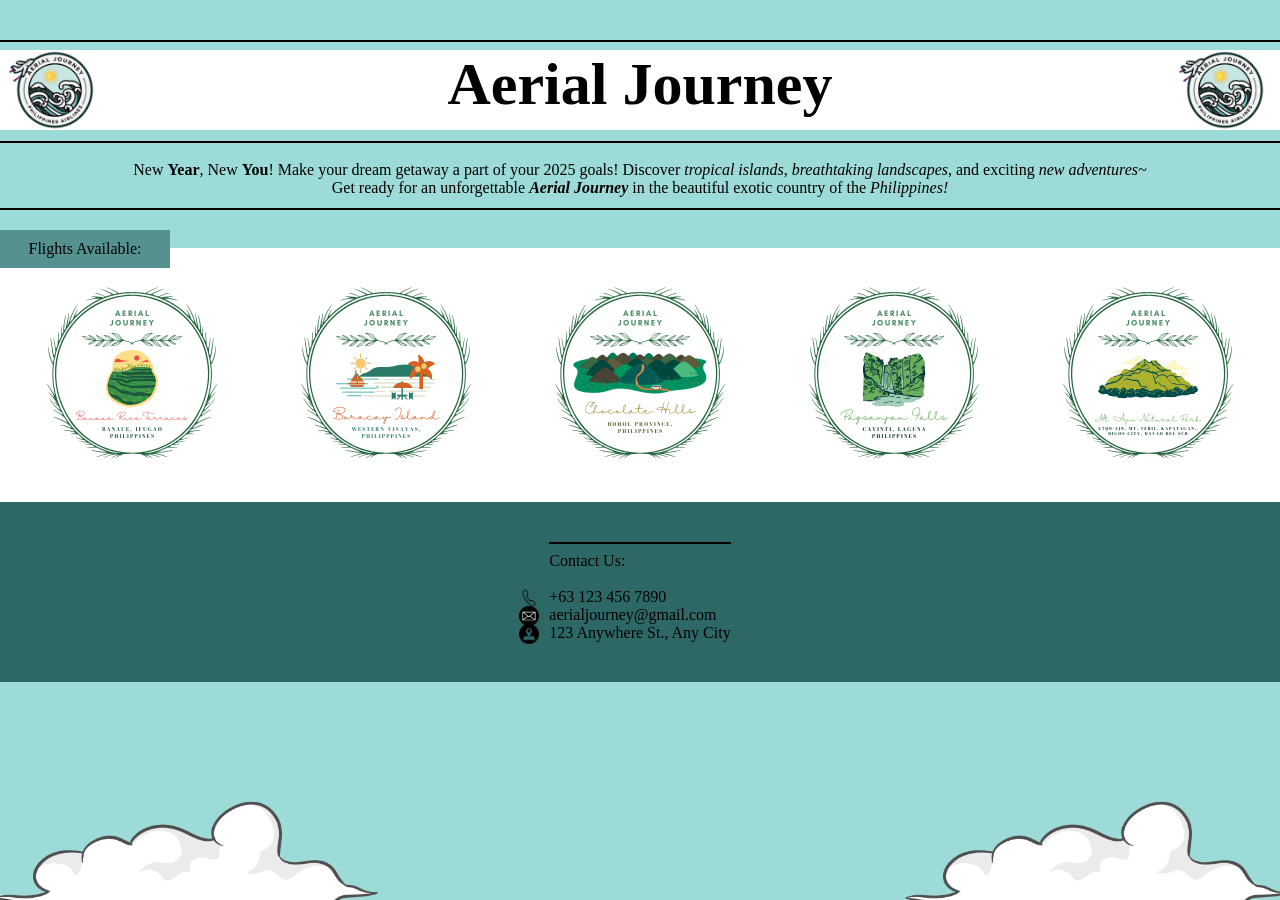
<file: index.html>
<!DOCTYPE html>
<html lang="en">
<head>
    <meta charset="UTF-8">
    <meta name="viewport" content="width=device-width, initial-scale=1.0">
    <title>Aerial Journey</title>
    <link rel="stylesheet" href="index.css">
</head>
<body>
    <section>
        <div id="ajlogo">
            <img src="images/trans.png" alt="Aerial Journey's Logo" height="110px">
        </div>
        <div id="ajlogotwo">
            <img src="images/trans.png" alt="Aerial Journey's Logo" height="110px">
        </div>
    </section>
    <section><div class="lineone"></div>
        <div id="aesthetic">
            <h1>Aerial Journey</h1>
        </div>
        <div class="linetwo"></div>
    </section>
    <div id="introduction">
        <section>
            <br>
            <p>New <b>Year</b>, New <b>You</b>! Make your dream getaway a part of your 2025 goals! Discover <i>tropical islands</i>, <i>breathtaking landscapes</i>, and exciting <em>new adventures~</em> <br> Get ready for an unforgettable <b><i>Aerial Journey</i></b> in the beautiful exotic country of the <em>Philippines!</em></p>
        </section>
    </div>
    <div class="linetwo"></div>
    <div id="small">
        <section>
            <p>Flights Available:</p>
        </section>
    </div>
    <div id="travellocation">
        <section>
            <a href="banauenav.html"><img id="one" src="images/banauelogo.png" alt="banauelogo" height="250px"></a>
            <a href="boracaynav.html"><img id="two" src="images/boracaylogo.png" alt="banauelogo" height="250px"></a>
            <a href="choconav.html"><img id="three" src="images/chocohillslogo.png" alt="banauelogo" height="250px"></a>
            <a href="pagsanjanav.html"><img id="four" src="images/fallslogo.png" alt="banauelogo" height="250px"></a>
            <a href="mtaponav.html"><img id="five" src="images/mtapologo.png" alt="banauelogo" height="250px"></a>
        </section>
    </div>
    <div id="bigfoot">
        <footer>
            <div class="lineone"></div>
            <p id="foot">Contact Us:<br> 
                <br><img class="tinysym" src="images/contactnumber.png" alt="Phone Number" height="20px">+63 123 456 7890
                <br><img class="tinysym" src="images/email.png" alt="Email Account" height="20px"> aerialjourney@gmail.com
                <br><img class="tinysym" src="images/location.png" alt="Find Us at:" height="20px"> 123 Anywhere St., Any City
            </p>
            <img id="cloud" src="images/clouds.png" alt="fluffycloud" width="400px">
            <img id="cloudtwo" src="images/clouds.png" alt="fluffycloudtwo" width="400px">
        </footer>
    </div>
</body>
</html>
</file>
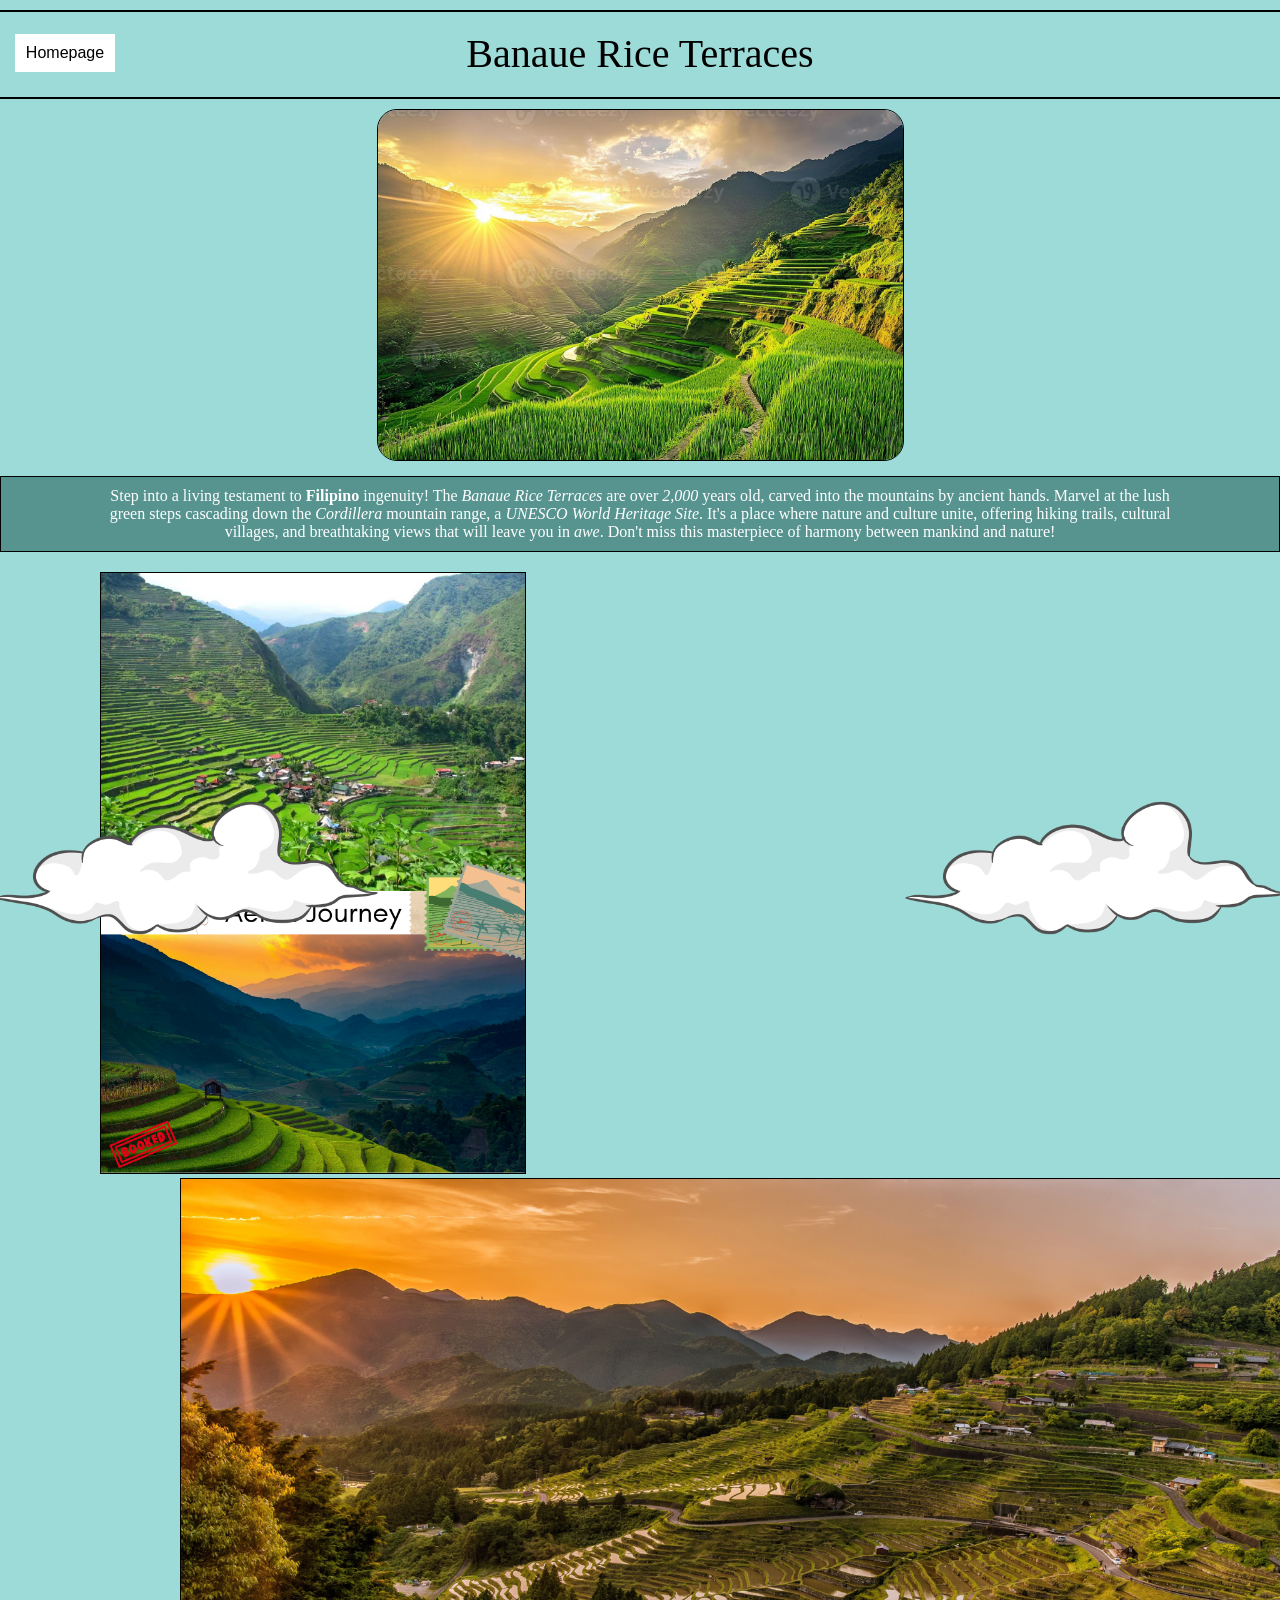
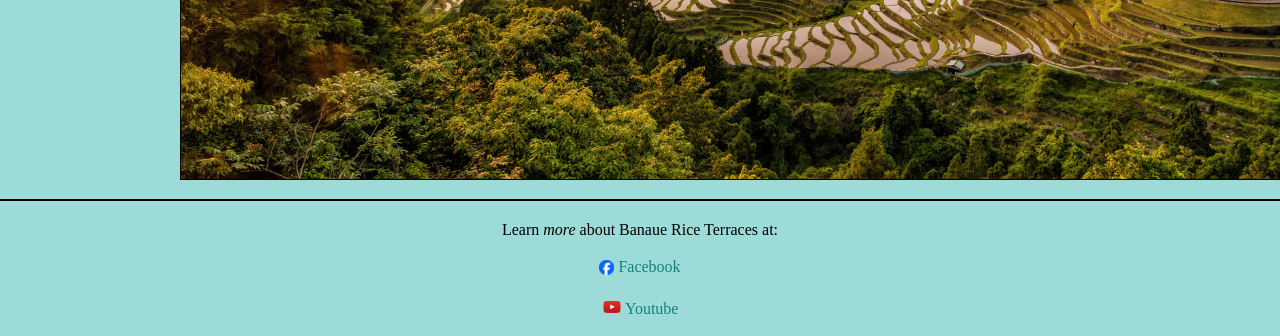
<file: banauenav.html>
<!DOCTYPE html>
<html lang="en">
<head>
    <meta charset="UTF-8">
    <meta name="viewport" content="width=device-width, initial-scale=1.0">
    <title>AJ Banaue Rice Terraces</title>
    <link rel="stylesheet" href="banauenav.css">
</head>
<body>

    <!--Used external CSS by making css files, used css selectors (mainly doing descendant selectors, along with id selectors, class selectors and a few group selectors I think. We specifically used <em> for emphasis on certain words, <i> to italize, and <b> to embolden other texts, -->

    <section>
        <div class="line"></div>
        <div class="goback">
            <a href="index.html">Homepage</a>
        </div>
        <div class="Header">
            <p>Banaue Rice Terraces</p>
        </div>
        <div class="line"></div>
    </section>
    <section>
        <div>
            <img class="imgedit" src="images/banauericeterraces.jpg" alt="Banaue Rice Terraces" height="350px">
        </div>
    </section>
    <section>
        <div class="intro">
            <p class="cursortext">Step into a living testament to <b>Filipino</b> ingenuity! The <i>Banaue Rice Terraces</i> are over <em>2,000</em> years old, carved into the mountains by ancient hands. Marvel at the lush green steps cascading down the <i>Cordillera</i> mountain range, a <em>UNESCO World Heritage Site</em>. It's a place where nature and culture unite, offering hiking trails, cultural villages, and breathtaking views that will leave you in <em>awe</em>. Don't miss this masterpiece of harmony between mankind and nature!</p>
        </div>
    </section>
    <section>
        <img class="poster" src="images/poster.png">
        <img class="second" src="images/hdbanaue.jpg" width="1200px">
    </section>
    <footer>
        <div class="otherline"></div>
        <p class="btmfoot">
            Learn <em>more</em> about Banaue Rice Terraces at:
            <br><br>
            <a class="linkh" href="https://www.facebook.com/@BanaueRiceTerracesTourGuide/" target="_blank"><img class="sidemedia" src="images/fb.png" height="15px"> Facebook</a>
            <br><br>
            <a class="linkh" href="https://www.youtube.com/watch?v=7LqAJoD-PpA" target="_blank"><img class="sidemedia" src="images/yt.png" height="20px"> Youtube</a>
            <br><br>
        </p>
        <img id="cloud" src="images/clouds.png" alt="fluffycloud" width="400px">
        <img id="cloudtwo" src="images/clouds.png" alt="fluffycloudtwo" width="400px">
    </footer>
</body>
</html>
</file>
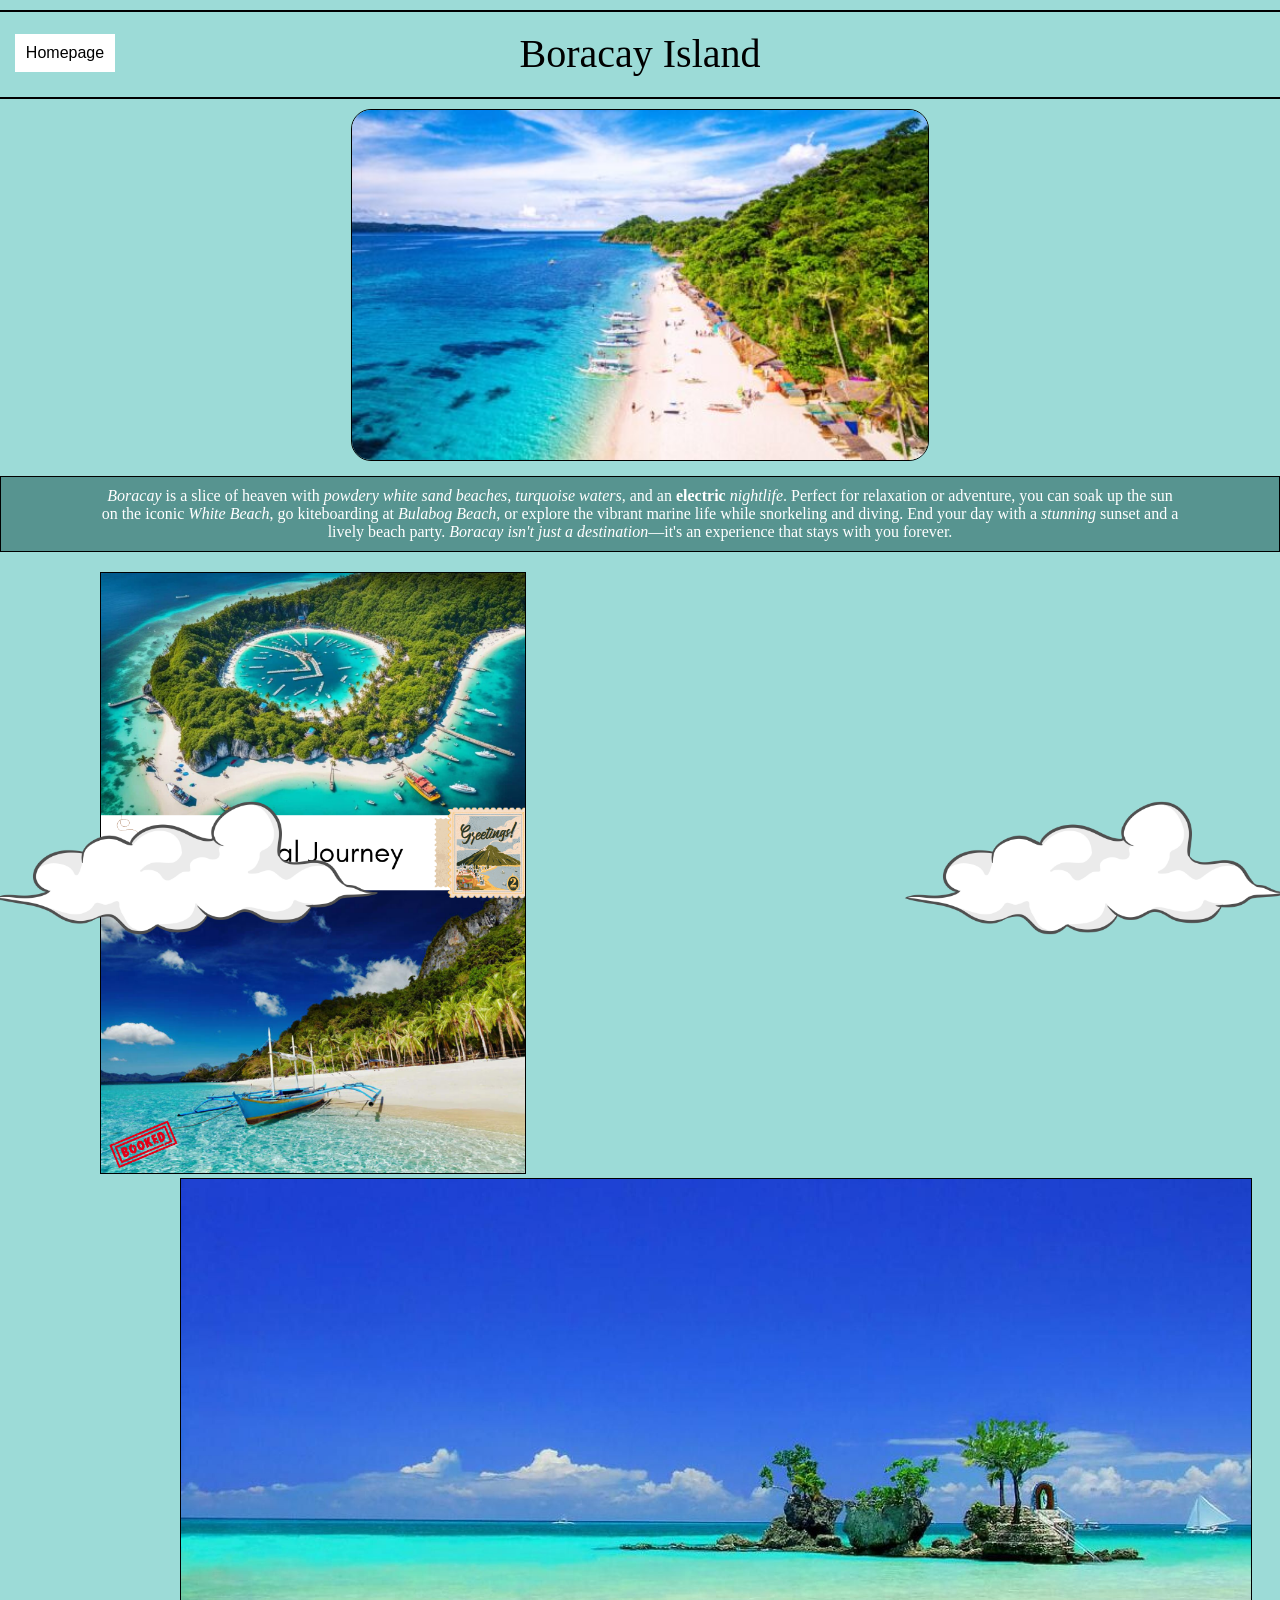
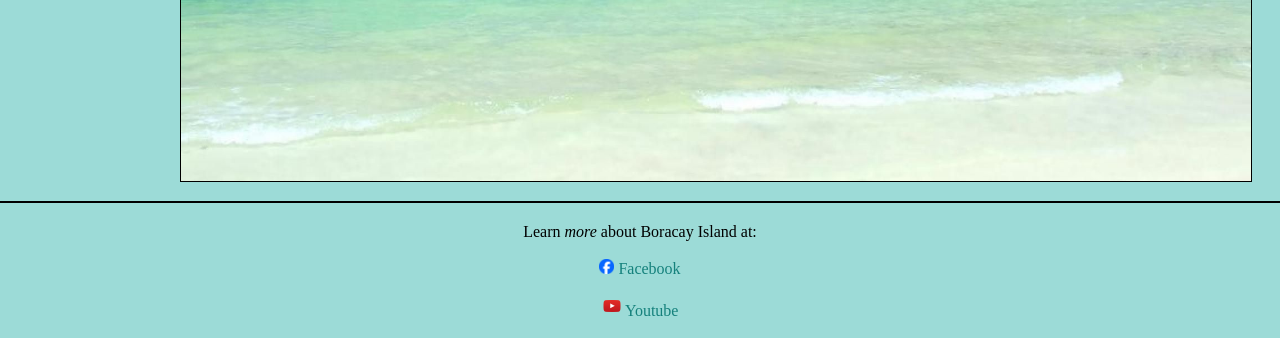
<file: boracaynav.html>
<!DOCTYPE html>
<html lang="en">
<head>
    <meta charset="UTF-8">
    <meta name="viewport" content="width=device-width, initial-scale=1.0">
    <title>AJ Boracay Island</title>
    <link rel="stylesheet" href="boracaynav.css">
</head>
<body>
    <section>
        <div class="line"></div>
        <div class="goback">
            <a href="index.html">Homepage</a>
        </div>
        <div class="Header">
            <p>Boracay Island</p>
        </div>
        <div class="line"></div>
    </section>
    <section>
        <div>
            <img class="imgedit" src="images/boracay.jpg" alt="Boracay Island" height="350px">
        </div>
    </section>
    <section>
        <div class="intro">
            <p class="cursortext"><i>Boracay</i> is a slice of heaven with <i>powdery white sand beaches</i>, <i>turquoise waters</i>, and an <b>electric</b> <i>nightlife</i>. Perfect for relaxation or adventure, you can soak up the sun on the iconic <i>White Beach</i>, go kiteboarding at <i>Bulabog Beach</i>, or explore the vibrant marine life while snorkeling and diving. End your day with a <em>stunning</em> sunset and a lively beach party. <em>Boracay isn't just a destination</em>—it's an experience that stays with you forever.</p>
        </div>
    </section>

    <section>
        <img class="poster" src="images/postertwo.png">
        <img class="second" src="images/hdboracay.jpg" width="1070px">
    </section>

    <footer>
        <div class="otherline"></div>
        <p class="btmfoot">
            Learn <em>more</em> about Boracay Island at:
            <br><br>
            <a class="linkh" href="https://www.facebook.com/dboracay/" target="_blank"><img class="sidemedia" src="images/fb.png" height="15px"> Facebook</a>
            <br><br>
            <a class="linkh" href="https://www.youtube.com/watch?v=b7LSsKsJGHY" target="_blank"><img class="sidemedia" src="images/yt.png" height="20px"> Youtube</a>
            <br><br>
        </p>
        <img id="cloud" src="images/clouds.png" alt="fluffycloud" width="400px">
        <img id="cloudtwo" src="images/clouds.png" alt="fluffycloudtwo" width="400px">
    </footer>
</body>
</html>
</file>
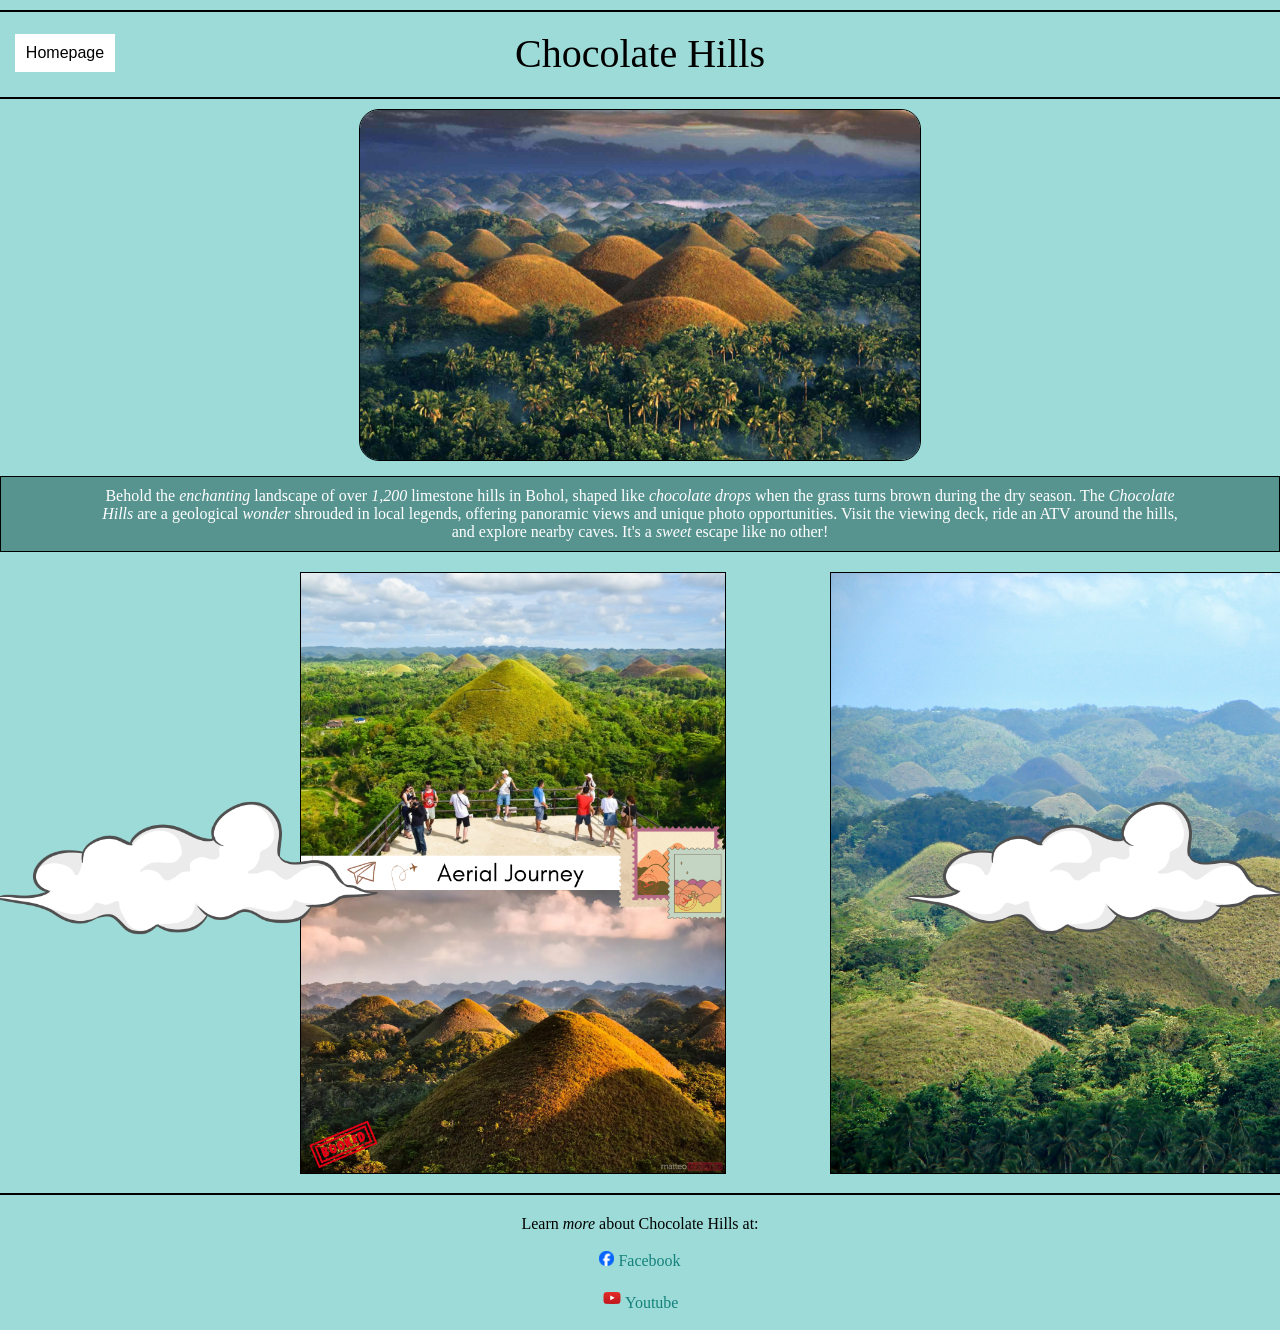
<file: choconav.html>
<!DOCTYPE html>
<html lang="en">
<head>
    <meta charset="UTF-8">
    <meta name="viewport" content="width=device-width, initial-scale=1.0">
    <title>AJ Chocolate Hills</title>
    <link rel="stylesheet" href="choconav.css">
</head>
<body>
    <section>
        <div class="line"></div>
        <div class="goback">
            <a href="index.html">Homepage</a>
        </div>
        <div class="Header">
            <p>Chocolate Hills</p>
        </div>
        <div class="line"></div>
    </section>
    <section>
        <div>
            <img class="imgedit" src="images/chocolatehills.jpg" alt="Chocolate Hills" height="350px">
        </div>
    </section>
    <section>
        <div class="intro">
            <p class="cursortext">Behold the <em>enchanting</em> landscape of over <em>1,200</em> limestone hills in Bohol, shaped like <i>chocolate drops</i> when the grass turns brown during the dry season. The <i>Chocolate Hills</i> are a geological <em>wonder</em> shrouded in local legends, offering panoramic views and unique photo opportunities. Visit the viewing deck, ride an ATV around the hills, and explore nearby caves. It's a <em>sweet</em> escape like no other!</p>
        </div>
    </section>
    <section>
        <img class="poster" src="images/posterthree.png">
        <img class="second" src="images/hdchocolatehills.jpg" width="800px">
    </section>
    <footer>
        <div class="otherline"></div>
        <p class="btmfoot">
            Learn <em>more</em> about Chocolate Hills at:
            <br><br>
            <a class="linkh" href="https://www.facebook.com/boholchocolatehills/" target="_blank"><img class="sidemedia" src="images/fb.png" height="15px"> Facebook</a>
            <br><br>
            <a class="linkh" href="https://www.youtube.com/watch?v=pVS8hk6wY4o" target="_blank"><img class="sidemedia" src="images/yt.png" height="20px"> Youtube</a>
            <br><br>
        </p>
        <img id="cloud" src="images/clouds.png" alt="fluffycloud" width="400px">
        <img id="cloudtwo" src="images/clouds.png" alt="fluffycloudtwo" width="400px">
    </footer>
</body>
</html>
</file>
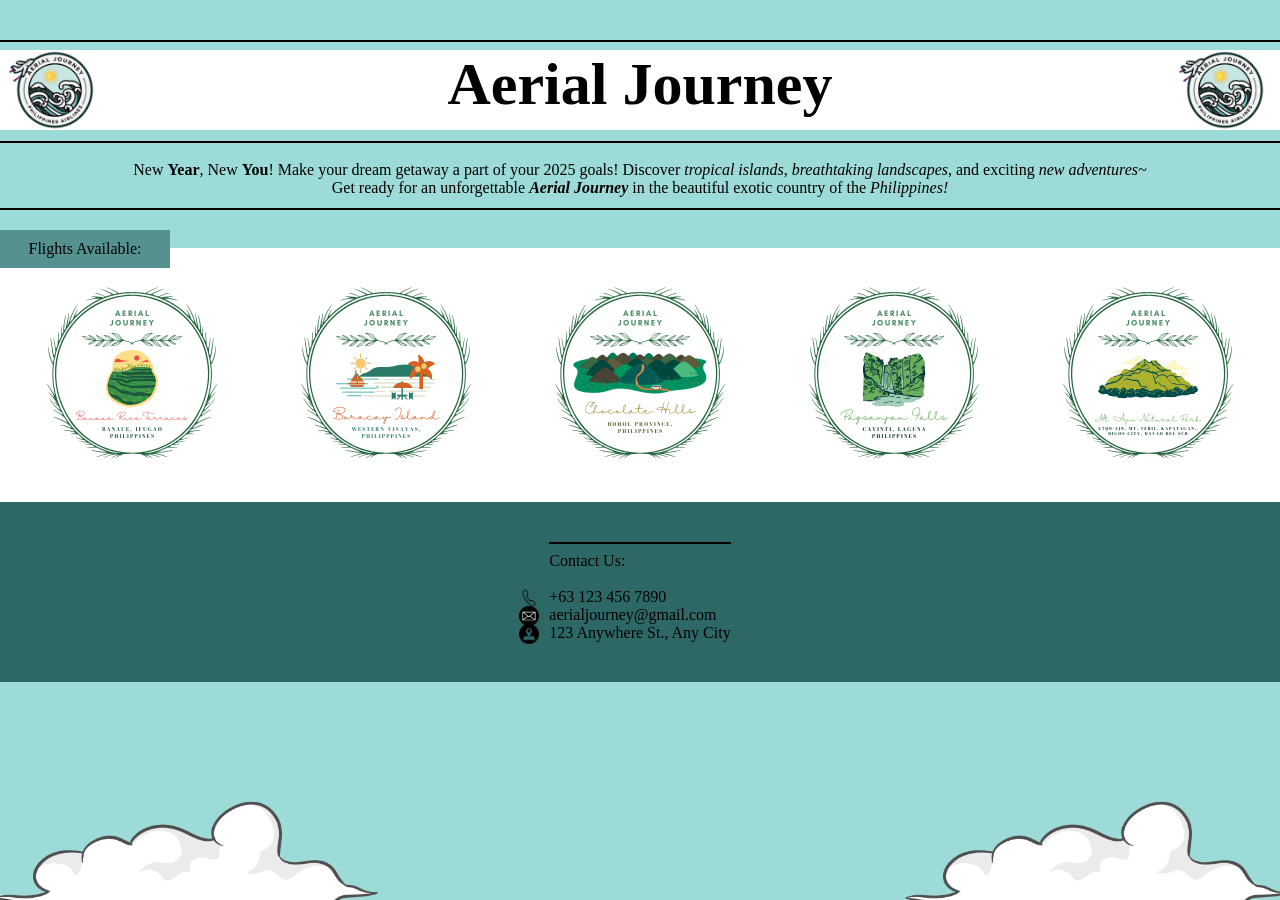
<file: homepage.html>
<!DOCTYPE html>
<html lang="en">
<head>
    <meta charset="UTF-8">
    <meta name="viewport" content="width=device-width, initial-scale=1.0">
    <title>Aerial Journey</title>
    <link rel="stylesheet" href="homepage.css">
</head>
<body>
    <section>
        <div id="ajlogo">
            <img src="images/trans.png" alt="Aerial Journey's Logo" height="110px">
        </div>
        <div id="ajlogotwo">
            <img src="images/trans.png" alt="Aerial Journey's Logo" height="110px">
        </div>
    </section>
    <section><div class="lineone"></div>
        <div id="aesthetic">
            <h1>Aerial Journey</h1>
        </div>
        <div class="linetwo"></div>
    </section>
    <div id="introduction">
        <section>
            <br>
            <p>New <b>Year</b>, New <b>You</b>! Make your dream getaway a part of your 2025 goals! Discover <i>tropical islands</i>, <i>breathtaking landscapes</i>, and exciting <em>new adventures~</em> <br> Get ready for an unforgettable <b><i>Aerial Journey</i></b> in the beautiful exotic country of the <em>Philippines!</em></p>
        </section>
    </div>
    <div class="linetwo"></div>
    <div id="small">
        <section>
            <p>Flights Available:</p>
        </section>
    </div>
    <div id="travellocation">
        <section>
            <a href="banauenav.html"><img id="one" src="images/banauelogo.png" alt="banauelogo" height="250px"></a>
            <a href="boracaynav.html"><img id="two" src="images/boracaylogo.png" alt="banauelogo" height="250px"></a>
            <a href="choconav.html"><img id="three" src="images/chocohillslogo.png" alt="banauelogo" height="250px"></a>
            <a href="pagsanjanav.html"><img id="four" src="images/fallslogo.png" alt="banauelogo" height="250px"></a>
            <a href="mtaponav.html"><img id="five" src="images/mtapologo.png" alt="banauelogo" height="250px"></a>
        </section>
    </div>
    <div id="bigfoot">
        <footer>
            <div class="lineone"></div>
            <p id="foot">Contact Us:<br> 
                <br><img class="tinysym" src="images/contactnumber.png" alt="Phone Number" height="20px">+63 123 456 7890
                <br><img class="tinysym" src="images/email.png" alt="Email Account" height="20px"> aerialjourney@gmail.com
                <br><img class="tinysym" src="images/location.png" alt="Find Us at:" height="20px"> 123 Anywhere St., Any City
            </p>
            <img id="cloud" src="images/clouds.png" alt="fluffycloud" width="400px">
            <img id="cloudtwo" src="images/clouds.png" alt="fluffycloudtwo" width="400px">
        </footer>
    </div>
</body>
</html>
</file>
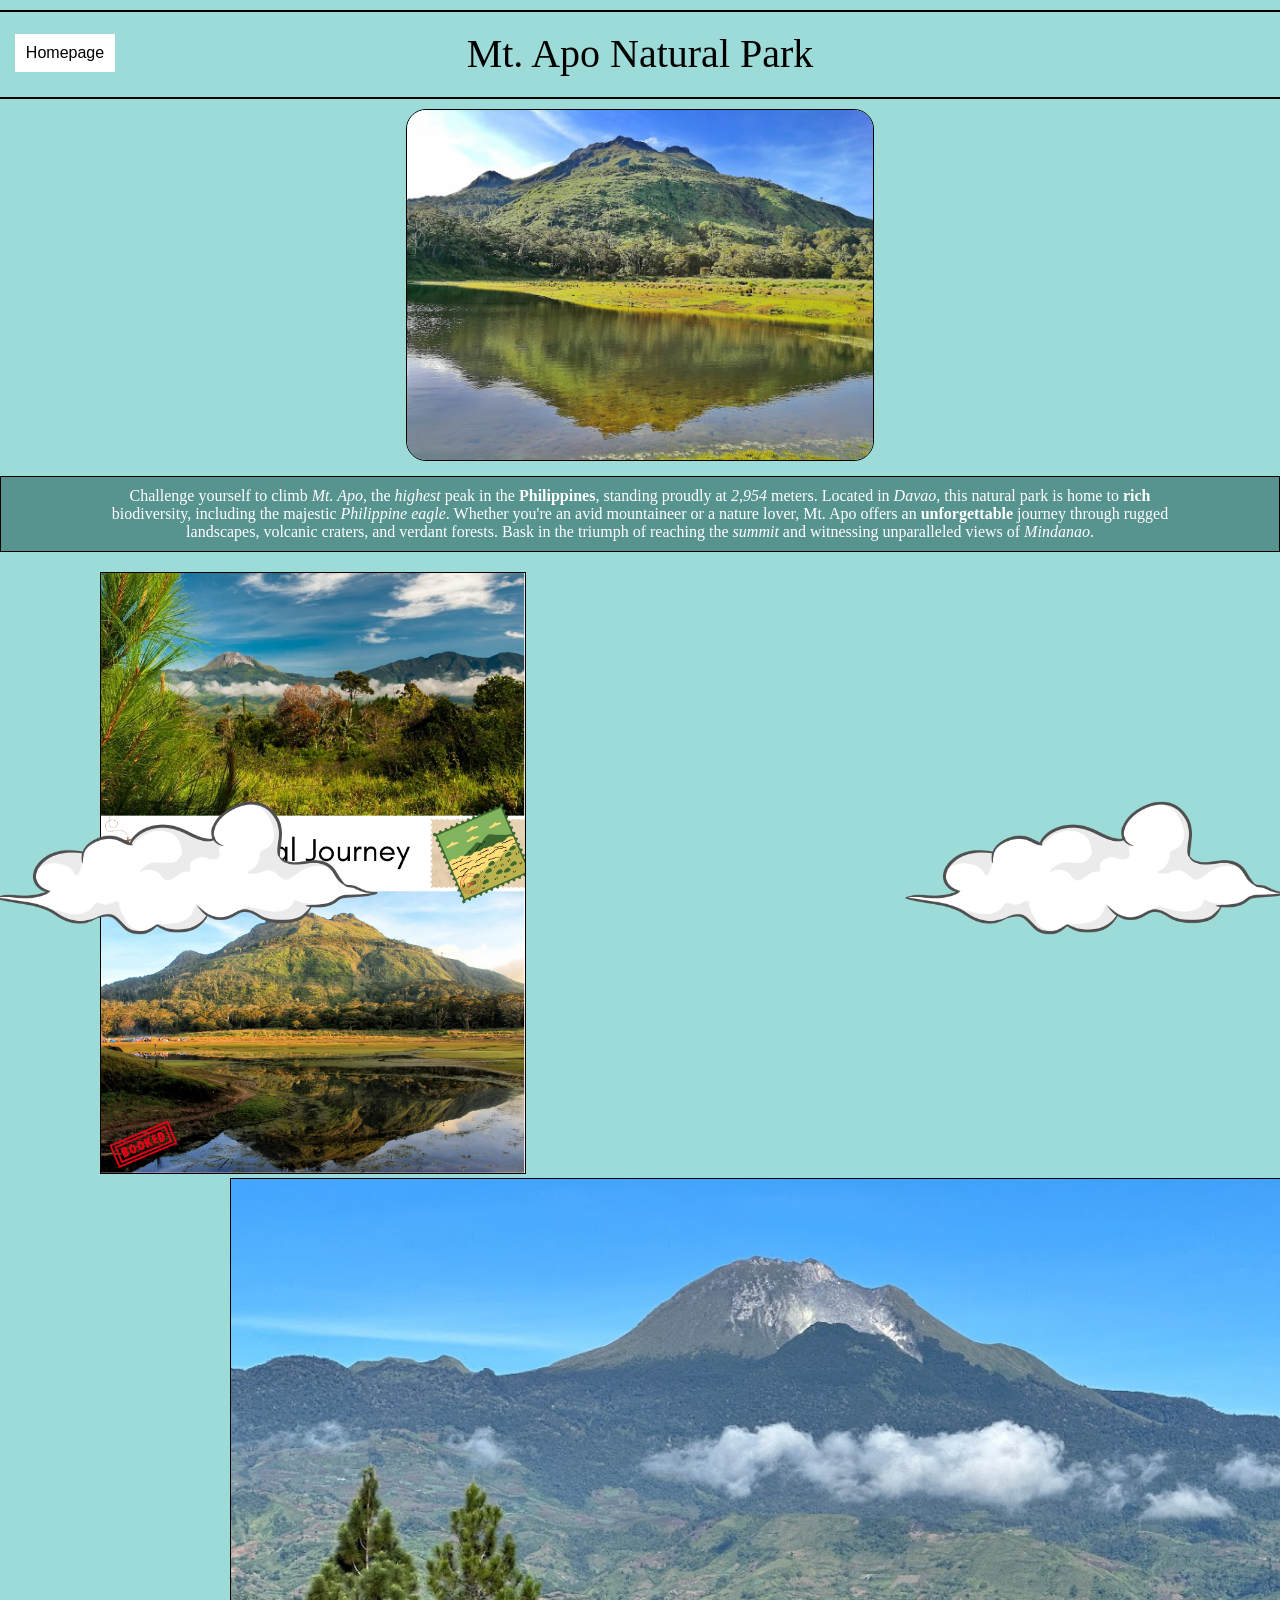
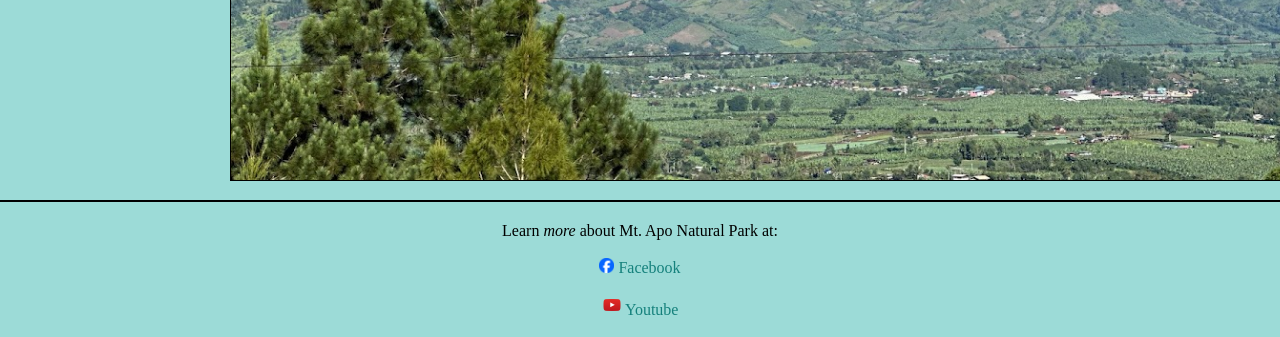
<file: mtaponav.html>
<!DOCTYPE html>
<html lang="en">
<head>
    <meta charset="UTF-8">
    <meta name="viewport" content="width=device-width, initial-scale=1.0">
    <title>AJ Mt. Apo Natural Park</title>
    <link rel="stylesheet" href="mtaponav.css">
</head>
<body>
    <section>
        <div class="line"></div>
        <div class="goback">
            <a href="index.html">Homepage</a>
        </div>
        <div class="Header">
            <p>Mt. Apo Natural Park</p>
        </div>
        <div class="line"></div>
    </section>
    <section>
        <div>
            <img class="imgedit" src="images/mtaponaturalpark.jpg" alt="Mt. Apo Natural Park" height="350px">
        </div>
    </section>
    <section>
        <div class="intro">
            <p class="cursortext">Challenge yourself to climb <i>Mt. Apo</i>, the <em>highest</em> peak in the <b>Philippines</b>, standing proudly at <em>2,954</em> meters. Located in <i>Davao</i>, this natural park is home to <b>rich</b> biodiversity, including the majestic <i>Philippine eagle</i>. Whether you're an avid mountaineer or a nature lover, Mt. Apo offers an <b>unforgettable</b> journey through rugged landscapes, volcanic craters, and verdant forests. Bask in the triumph of reaching the <i>summit</i> and witnessing unparalleled views of <i>Mindanao</i>.</p>
        </div>
    </section>
    <section>
        <img class="poster" src="images/posterfive.png">
        <img class="second" src="images/hdmtapo.JPG" width="1145px">
    </section>
    <footer>
        <div class="otherline"></div>
        <p class="btmfoot">
            Learn <em>more</em> about Mt. Apo Natural Park at:
            <br><br>
            <a class="linkh" href="https://www.facebook.com/p/Mt-Apo-Natural-Park-61552965058708/" target="_blank"><img class="sidemedia" src="images/fb.png" height="15px"> Facebook</a>
            <br><br>
            <a class="linkh" href="https://www.youtube.com/watch?v=jFgc6ekUSXY" target="_blank"><img class="sidemedia" src="images/yt.png" height="20px"> Youtube</a>
            <br><br>
        </p>
        <img id="cloud" src="images/clouds.png" alt="fluffycloud" width="400px">
        <img id="cloudtwo" src="images/clouds.png" alt="fluffycloudtwo" width="400px">
    </footer>
</body>
</html>
</file>
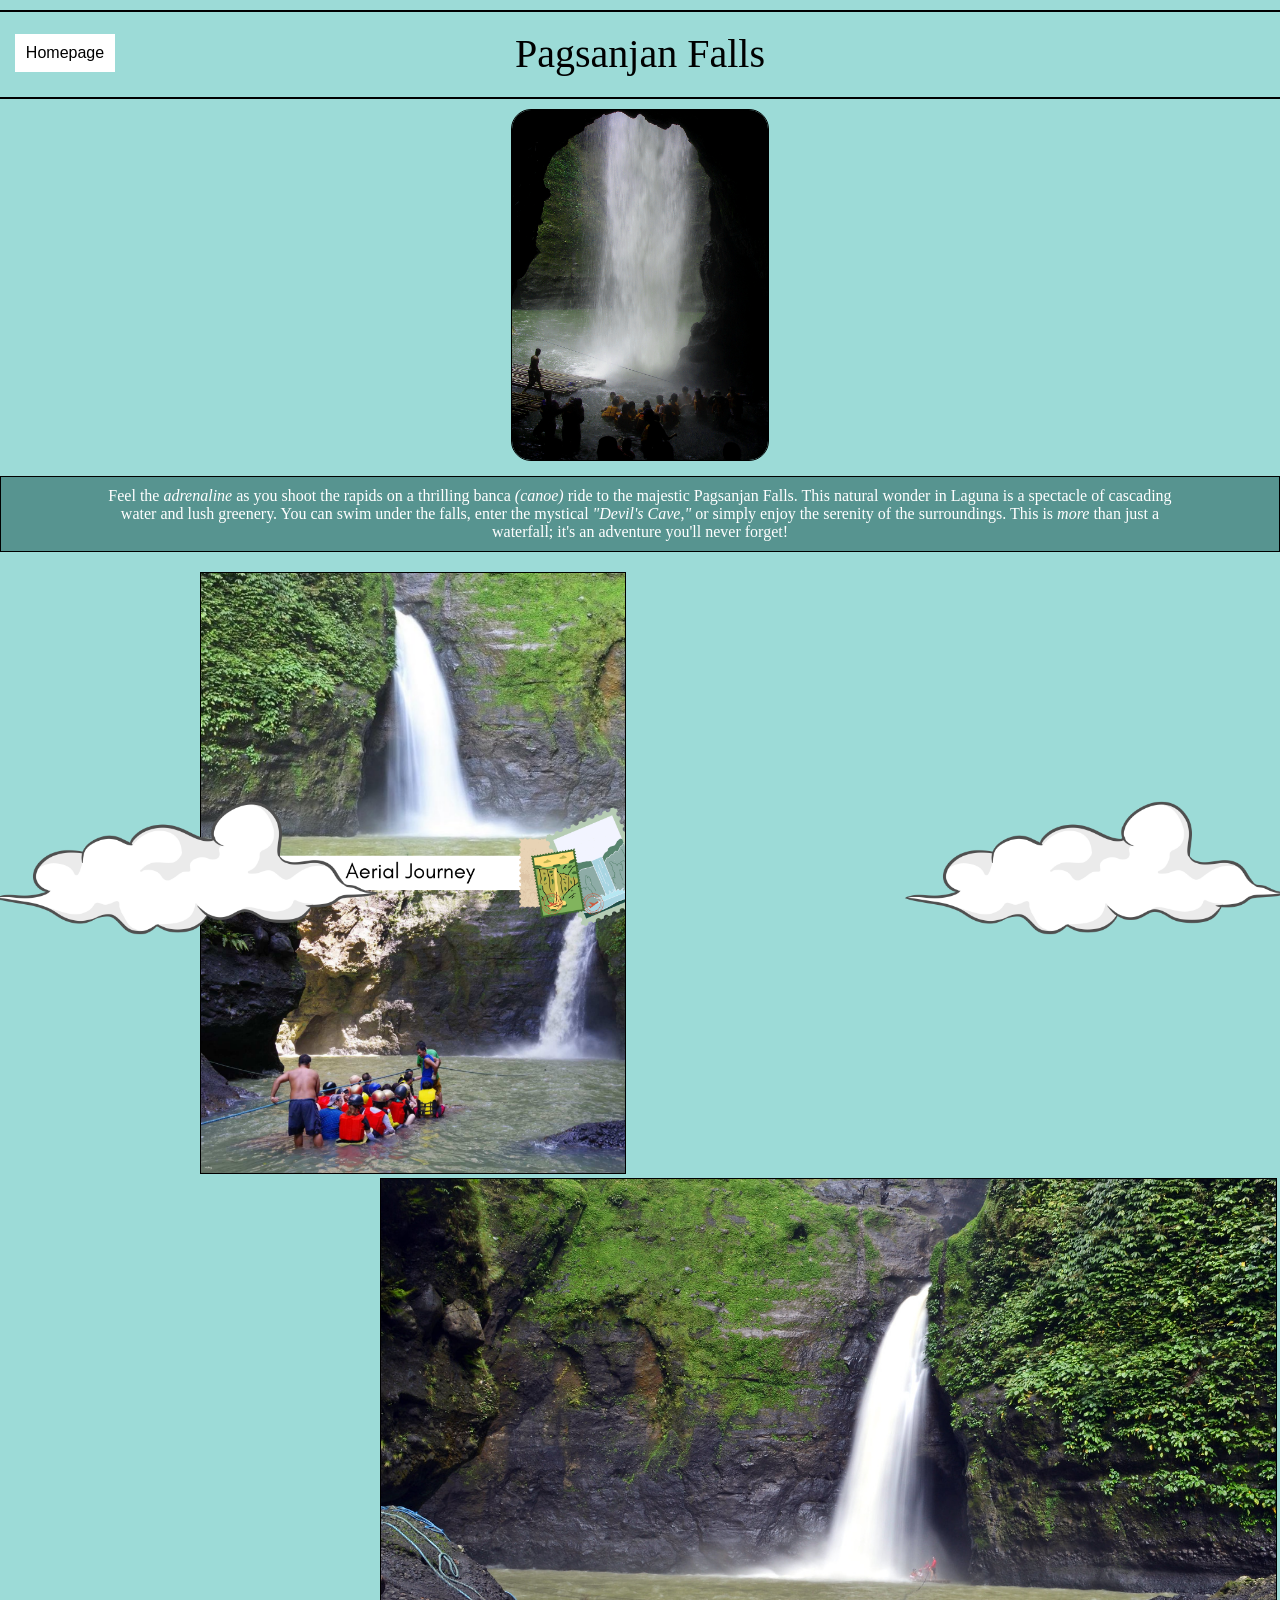
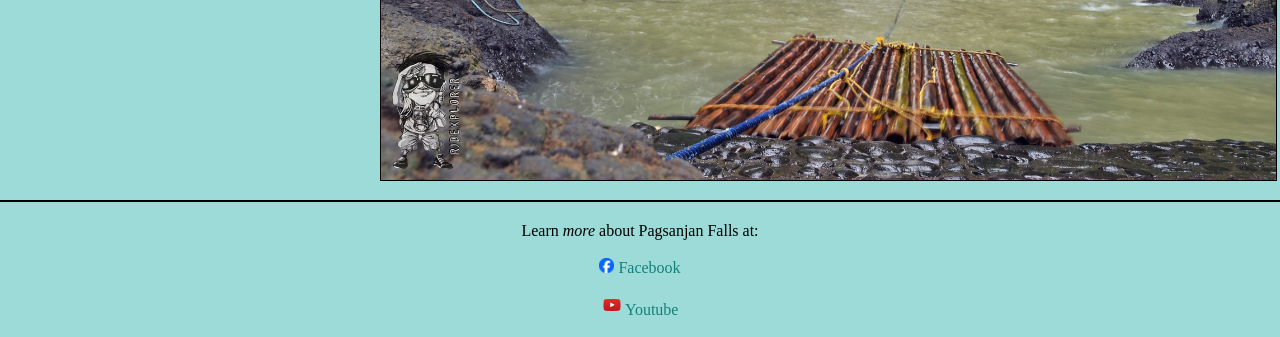
<file: pagsanjanav.html>
<!DOCTYPE html>
<html lang="en">
<head>
    <meta charset="UTF-8">
    <meta name="viewport" content="width=device-width, initial-scale=1.0">
    <title>AJ Pagsanjan Falls</title>
    <link rel="stylesheet" href="pagsanjanav.css">
</head>
<body>
    <section>
        <div class="line"></div>
        <div class="goback">
            <a href="index.html">Homepage</a>
        </div>
        <div class="Header">
            <p>Pagsanjan Falls</p>
        </div>
        <div class="line"></div>
    </section>
    <section>
        <div>
            <img class="imgedit" src="images/pagsanjanfalls.jpg" alt="Pagsanjan Falls" height="350px">
        </div>
    </section>
    <section>
        <div class="intro">
            <p class="cursortext">Feel the <em>adrenaline</em> as you shoot the rapids on a thrilling banca <i>(canoe)</i> ride to the majestic Pagsanjan Falls. This natural wonder in Laguna is a spectacle of cascading water and lush greenery. You can swim under the falls, enter the mystical <i>"Devil's Cave,"</i> or simply enjoy the serenity of the surroundings. This is <em>more</em> than just a waterfall; it's an adventure you'll never forget!</p>
        </div>
    </section>
    <section>
        <img class="poster" src="images/posterfour.png">
        <img class="second" src="images/hdpagsanjanfalls.jpg" width="895px">
    </section>
    <footer>
        <div class="otherline"></div>
        <p class="btmfoot">
            Learn <em>more</em> about Pagsanjan Falls at:
            <br><br>
            <a class="linkh" href="https://www.facebook.com/pagsanjanfallsadventure/" target="_blank"><img class="sidemedia" src="images/fb.png" height="15px"> Facebook</a>
            <br><br>
            <a class="linkh" href="https://www.youtube.com/watch?v=h01jdGrN5nw" target="_blank"><img class="sidemedia" src="images/yt.png" height="20px"> Youtube</a>
            <br><br>
        </p>
        <img id="cloud" src="images/clouds.png" alt="fluffycloud" width="400px">
        <img id="cloudtwo" src="images/clouds.png" alt="fluffycloudtwo" width="400px">
    </footer>
</body>
</html>
</file>
<file: index.css>
* {
    margin: 0px;
    padding: 0px;
    cursor: default;
}

body {
    background-color: #9cdbd7;
    font-family:Georgia, 'Times New Roman', Times, serif;
}

#ajlogo img {
    display: flex;
    position: absolute;
    top: 35px;
    left: 0px;
    z-index: 1;
    cursor: pointer;
}

#ajlogotwo img {
    display: flex;
    position: absolute;
    top: 35px;
    right: 0px;
    z-index: 1;
    cursor: pointer;
}

.lineone {
    position: relative;
    margin-top: 40px;
    margin-bottom: 8px;
    border: 1px solid black;
}

#aesthetic {
    position: relative;
    background-color: white;
    height: 80px;
}

.linetwo {
    position: relative;
    margin-top: 11px;
    border: 1px solid black;
}

h1 {
    text-align: center;
    font-size: 60px;
}

#introduction p, b, i, em {
    text-align: center;
    cursor: text;
}

#small {
    position: relative;
    left: 0px;
    background-color: #55918f;
    width: 130px;
    text-align: center;
    top: 20px;
    padding: 10px 20px 10px 20px;
}

#small p {
    cursor: text;
}

#travellocation {
    display: flex;
    justify-content: center;
    background-color: white;
}

#travellocation #one:hover {
    transform: scale(110%);
    transition-duration: 0.5s;
    cursor: pointer;
}

#travellocation #two:hover {
    transform: scale(110%);
    transition-duration: 0.5s;
    cursor: pointer;
}

#travellocation #three:hover {
    transform: scale(110%);
    transition-duration: 0.5s;
    cursor: pointer;
}

#travellocation #four:hover {
    transform: scale(110%);
    transition-duration: 0.5s;
    cursor: pointer;
}

#travellocation #five:hover {
    transform: scale(110%);
    transition-duration: 0.5s;
    cursor: pointer;
}

body #bigfoot {
    position: relative;
    top: 0;
    display: flex;
    justify-content: center;
    background-color: #2d6866;
    height: 180px;
}

footer #foot {
    position: relative;
}

footer #cloud {
    display: flex;
    position: fixed;
    bottom: -200px;
    left: -15px;
}

footer #cloudtwo {
    display: flex;
    position: fixed;
    bottom: -200px;
    right: -15px;
}

.tinysym {
    position: absolute;
    left: -30px;
}
</file>
<file: banauenav.css>
* {
    margin: 0px;
    padding: 0px;
    cursor: default;
}

body {
    background-color: #9cdbd7;
    font-family:Georgia, 'Times New Roman', Times, serif;
}

.goback {
    z-index: 1;
    position: relative;
    top: 7px;
    margin: 15px;
    background-color: white;
    width: 100px;
    text-align: center;
    padding: 10px 0px 10px 0px;
    font-family:'Segoe UI', Tahoma, Geneva, Verdana, sans-serif;
}

.goback:hover {
    transform: scale(110%);
    transition-duration: 0.5s;
    cursor: pointer;
    background-color: #f7f7f7;
}

.goback a {
    text-decoration: none;
    color: black;
    cursor: pointer;
}

.line {
    position: relative;
    border: 1px solid black;
    margin: 10px 0px 10px 0px;
}

.Header {
    position: relative;
    text-align: center;
    top: -30px;
    font-size: 40px;
    margin: -20px 0px -20px 0px;
}

.imgedit {
    border-radius: 20px;
    border: 1px solid black;
    display: block;
    margin-left: auto;
    margin-right: auto;
}

.imgedit:hover {
    transform: scale(101%);
    transition-duration: 0.2s;
}

.intro {
    position: relative;
    top: 15px;
    background-color: hsl(176, 26%, 46%);
    color: #ffffff;
    text-align: center;
    padding: 10px 100px 10px 100px;
    border: 1px solid black;
}

footer #cloud {
    display: flex;
    position: fixed;
    bottom: -200px;
    left: -15px
}

footer #cloudtwo {
    display: flex;
    position: fixed;
    bottom: -200px;
    right: -15px;
}

.poster {
    position: relative;
    top: 35px;
    left: 100px;
    height: 600px;
    border: 1px solid black;
}

.second {
    position: relative;
    top: 35px;
    left: 180px;
    border: 1px solid black;
}

.btmfoot {
    text-align: center;
    position: relative;
    top: 50px;
}

.otherline {
    position: relative;
    border: 1px solid black;
    margin: 10px 0px 10px 0px;
    top: 40px;
}

.linkh {
    cursor: pointer;
    text-decoration: none;
    color: #15817c;
}

.sidemedia {
    position: relative;
    top: 3px;
}

.cursortext {
    cursor: text;
}
</file>
<file: boracaynav.css>
* {
    margin: 0px;
    padding: 0px;
    cursor: default;
}

body {
    background-color: #9cdbd7;
    font-family:Georgia, 'Times New Roman', Times, serif;
}

.goback {
    z-index: 1;
    position: relative;
    top: 7px;
    margin: 15px;
    background-color: white;
    width: 100px;
    text-align: center;
    padding: 10px 0px 10px 0px;
    font-family:'Segoe UI', Tahoma, Geneva, Verdana, sans-serif;
}

.goback:hover {
    transform: scale(110%);
    transition-duration: 0.5s;
    cursor: pointer;
    background-color: #f7f7f7;
}

.goback a {
    text-decoration: none;
    color: black;
    cursor: pointer;
}

.line {
    position: relative;
    border: 1px solid black;
    margin: 10px 0px 10px 0px;
}

.Header {
    position: relative;
    text-align: center;
    top: -30px;
    font-size: 40px;
    margin: -20px 0px -20px 0px;
}

.imgedit {
    border-radius: 20px;
    border: 1px solid black;
    display: block;
    margin-left: auto;
    margin-right: auto;
}

.imgedit:hover {
    transform: scale(101%);
    transition-duration: 0.2s;
}

.intro {
    position: relative;
    top: 15px;
    background-color: hsl(176, 26%, 46%);
    color: #ffffff;
    text-align: center;
    padding: 10px 100px 10px 100px;
    border: 1px solid black;
}

footer #cloud {
    display: flex;
    position: fixed;
    bottom: -200px;
    left: -15px
}

footer #cloudtwo {
    display: flex;
    position: fixed;
    bottom: -200px;
    right: -15px;
}

.poster {
    position: relative;
    top: 35px;
    left: 100px;
    height: 600px;
    border: 1px solid black;
}

.second {
    position: relative;
    top: 35px;
    left: 180px;
    border: 1px solid black;
}

.btmfoot {
    text-align: center;
    position: relative;
    top: 50px;
}

.otherline {
    position: relative;
    border: 1px solid black;
    margin: 10px 0px 10px 0px;
    top: 40px;
}

.linkh {
    cursor: pointer;
    text-decoration: none;
    color: #15817c;
}

.cursortext {
    cursor: text;
}
</file>
<file: choconav.css>
* {
    margin: 0px;
    padding: 0px;
    cursor: default;
}

body {
    background-color: #9cdbd7;
    font-family:Georgia, 'Times New Roman', Times, serif;
}

.goback {
    z-index: 1;
    position: relative;
    top: 7px;
    margin: 15px;
    background-color: white;
    width: 100px;
    text-align: center;
    padding: 10px 0px 10px 0px;
    font-family:'Segoe UI', Tahoma, Geneva, Verdana, sans-serif;
}

.goback:hover {
    transform: scale(110%);
    transition-duration: 0.5s;
    cursor: pointer;
    background-color: #f7f7f7;
}

.goback a {
    text-decoration: none;
    color: black;
    cursor: pointer;
}

.line {
    position: relative;
    border: 1px solid black;
    margin: 10px 0px 10px 0px;
}

.Header {
    position: relative;
    text-align: center;
    top: -30px;
    font-size: 40px;
    margin: -20px 0px -20px 0px;
}

.imgedit {
    border-radius: 20px;
    border: 1px solid black;
    display: block;
    margin-left: auto;
    margin-right: auto;
}

.imgedit:hover {
    transform: scale(101%);
    transition-duration: 0.2s;
}

.intro {
    position: relative;
    top: 15px;
    background-color: hsl(176, 26%, 46%);
    color: #ffffff;
    text-align: center;
    padding: 10px 100px 10px 100px;
    border: 1px solid black;
}

footer #cloud {
    display: flex;
    position: fixed;
    bottom: -200px;
    left: -15px
}

footer #cloudtwo {
    display: flex;
    position: fixed;
    bottom: -200px;
    right: -15px;
}

.poster {
    position: relative;
    top: 35px;
    left: 300px;
    height: 600px;
    border: 1px solid black;
}

.second {
    position: relative;
    top: 35px;
    left: 400px;
    border: 1px solid black;
}

.btmfoot {
    text-align: center;
    position: relative;
    top: 50px;
}

.otherline {
    position: relative;
    border: 1px solid black;
    margin: 10px 0px 10px 0px;
    top: 40px;
}

.linkh {
    cursor: pointer;
    text-decoration: none;
    color: #15817c;
}

.cursortext {
    cursor: text;
}
</file>
<file: homepage.css>
* {
    margin: 0px;
    padding: 0px;
    cursor: default;
}

body {
    background-color: #9cdbd7;
    font-family:Georgia, 'Times New Roman', Times, serif;
}

#ajlogo img {
    display: flex;
    position: absolute;
    top: 35px;
    left: 0px;
    z-index: 1;
    cursor: pointer;
}

#ajlogotwo img {
    display: flex;
    position: absolute;
    top: 35px;
    right: 0px;
    z-index: 1;
    cursor: pointer;
}

.lineone {
    position: relative;
    margin-top: 40px;
    margin-bottom: 8px;
    border: 1px solid black;
}

#aesthetic {
    position: relative;
    background-color: white;
    height: 80px;
}

.linetwo {
    position: relative;
    margin-top: 11px;
    border: 1px solid black;
}

h1 {
    text-align: center;
    font-size: 60px;
}

#introduction p, b, i, em {
    text-align: center;
    cursor: text;
}

#small {
    position: relative;
    left: 0px;
    background-color: #55918f;
    width: 130px;
    text-align: center;
    top: 20px;
    padding: 10px 20px 10px 20px;
}

#small p {
    cursor: text;
}

#travellocation {
    display: flex;
    justify-content: center;
    background-color: white;
}

#travellocation #one:hover {
    transform: scale(110%);
    transition-duration: 0.5s;
    cursor: pointer;
}

#travellocation #two:hover {
    transform: scale(110%);
    transition-duration: 0.5s;
    cursor: pointer;
}

#travellocation #three:hover {
    transform: scale(110%);
    transition-duration: 0.5s;
    cursor: pointer;
}

#travellocation #four:hover {
    transform: scale(110%);
    transition-duration: 0.5s;
    cursor: pointer;
}

#travellocation #five:hover {
    transform: scale(110%);
    transition-duration: 0.5s;
    cursor: pointer;
}

body #bigfoot {
    position: relative;
    top: 0;
    display: flex;
    justify-content: center;
    background-color: #2d6866;
    height: 180px;
}

footer #foot {
    position: relative;
}

footer #cloud {
    display: flex;
    position: fixed;
    bottom: -200px;
    left: -15px;
}

footer #cloudtwo {
    display: flex;
    position: fixed;
    bottom: -200px;
    right: -15px;
}

.tinysym {
    position: absolute;
    left: -30px;
}
</file>
<file: mtaponav.css>
* {
    margin: 0px;
    padding: 0px;
    cursor: default;
}

body {
    background-color: #9cdbd7;
    font-family:Georgia, 'Times New Roman', Times, serif;
}

.goback {
    z-index: 1;
    position: relative;
    top: 7px;
    margin: 15px;
    background-color: white;
    width: 100px;
    text-align: center;
    padding: 10px 0px 10px 0px;
    font-family:'Segoe UI', Tahoma, Geneva, Verdana, sans-serif;
}

.goback:hover {
    transform: scale(110%);
    transition-duration: 0.5s;
    cursor: pointer;
    background-color: #f7f7f7;
}

.goback a {
    text-decoration: none;
    color: black;
    cursor: pointer;
}

.line {
    position: relative;
    border: 1px solid black;
    margin: 10px 0px 10px 0px;
}

.Header {
    position: relative;
    text-align: center;
    top: -30px;
    font-size: 40px;
    margin: -20px 0px -20px 0px;
}

.imgedit {
    border-radius: 20px;
    border: 1px solid black;
    display: block;
    margin-left: auto;
    margin-right: auto;
}

.imgedit:hover {
    transform: scale(101%);
    transition-duration: 0.2s;
}

.intro {
    position: relative;
    top: 15px;
    background-color: hsl(176, 26%, 46%);
    color: #ffffff;
    text-align: center;
    padding: 10px 100px 10px 100px;
    border: 1px solid black;
}

footer #cloud {
    display: flex;
    position: fixed;
    bottom: -200px;
    left: -15px
}

footer #cloudtwo {
    display: flex;
    position: fixed;
    bottom: -200px;
    right: -15px;
}

.poster {
    position: relative;
    top: 35px;
    left: 100px;
    height: 600px;
    border: 1px solid black;
}

.second {
    position: relative;
    top: 35px;
    left: 230px;
    border: 1px solid black;
}

.btmfoot {
    text-align: center;
    position: relative;
    top: 50px;
}

.otherline {
    position: relative;
    border: 1px solid black;
    margin: 10px 0px 10px 0px;
    top: 40px;
}

.linkh {
    cursor: pointer;
    text-decoration: none;
    color: #15817c;
}

.cursortext {
    cursor: text;
}
</file>
<file: pagsanjanav.css>
* {
    margin: 0px;
    padding: 0px;
    cursor: default;
}

body {
    background-color: #9cdbd7;
    font-family:Georgia, 'Times New Roman', Times, serif;
}

.goback {
    z-index: 1;
    position: relative;
    top: 7px;
    margin: 15px;
    background-color: white;
    width: 100px;
    text-align: center;
    padding: 10px 0px 10px 0px;
    font-family:'Segoe UI', Tahoma, Geneva, Verdana, sans-serif;
}

.goback:hover {
    transform: scale(110%);
    transition-duration: 0.5s;
    cursor: pointer;
    background-color: #f7f7f7;
}

.goback a {
    text-decoration: none;
    color: black;
    cursor: pointer;
}

.line {
    position: relative;
    border: 1px solid black;
    margin: 10px 0px 10px 0px;
}

.Header {
    position: relative;
    text-align: center;
    top: -30px;
    font-size: 40px;
    margin: -20px 0px -20px 0px;
}

.imgedit {
    border-radius: 20px;
    border: 1px solid black;
    display: block;
    margin-left: auto;
    margin-right: auto;
}

.imgedit:hover {
    transform: scale(101%);
    transition-duration: 0.2s;
}

.intro {
    position: relative;
    top: 15px;
    background-color: hsl(176, 26%, 46%);
    color: #ffffff;
    text-align: center;
    padding: 10px 100px 10px 100px;
    border: 1px solid black;
}

footer #cloud {
    display: flex;
    position: fixed;
    bottom: -200px;
    left: -15px
}

footer #cloudtwo {
    display: flex;
    position: fixed;
    bottom: -200px;
    right: -15px;
}

.poster {
    position: relative;
    top: 35px;
    left: 200px;
    height: 600px;
    border: 1px solid black;
}

.second {
    position: relative;
    top: 35px;
    left: 380px;
    border: 1px solid black;
}

.btmfoot {
    text-align: center;
    position: relative;
    top: 50px;
}

.otherline {
    position: relative;
    border: 1px solid black;
    margin: 10px 0px 10px 0px;
    top: 40px;
}

.linkh {
    cursor: pointer;
    text-decoration: none;
    color: #15817c;
}

.cursortext {
    cursor: text;
}
</file>
